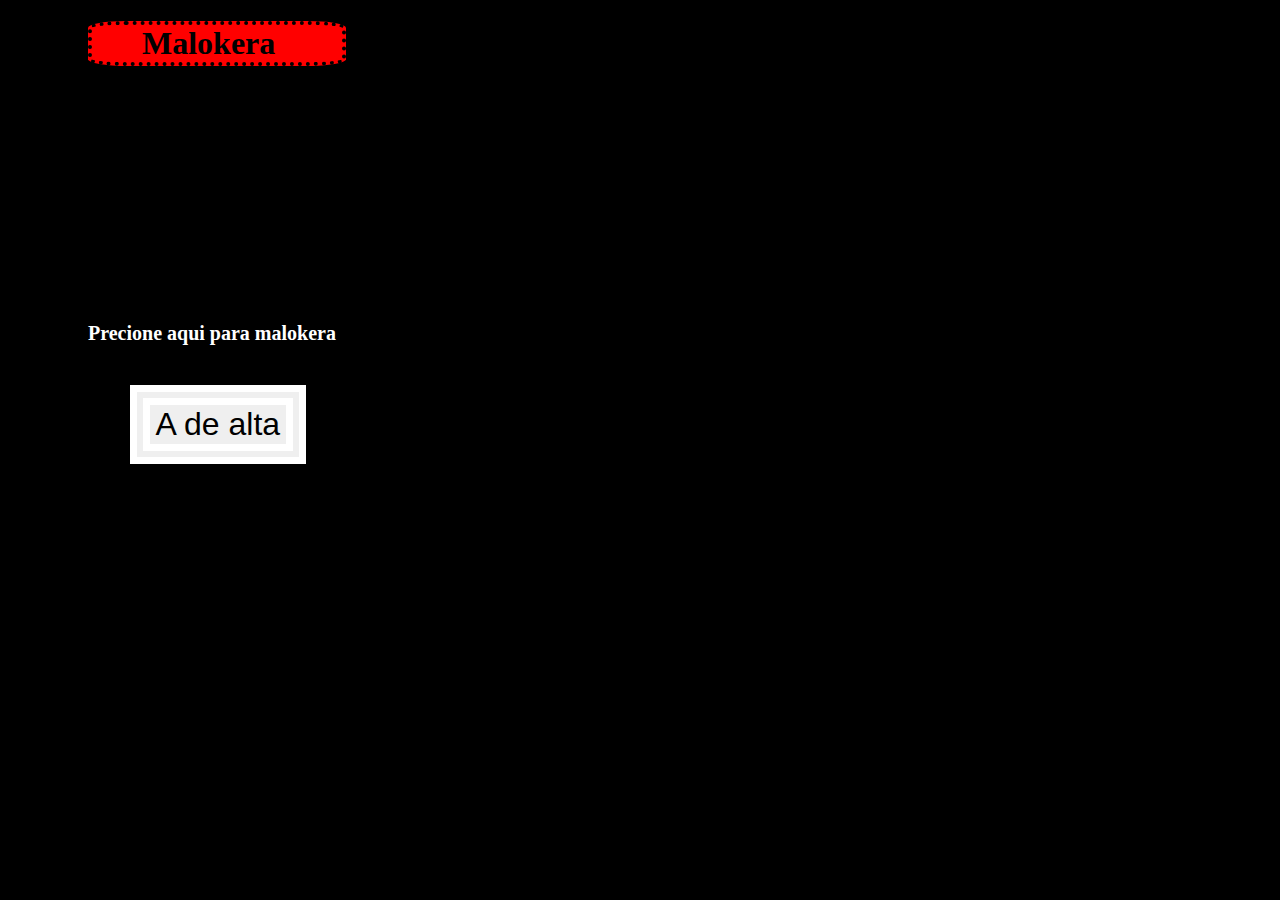
<file: index.html>
<!DOCTYPE html>
<html lang="en">
<head>
    <meta charset="UTF-8">
    <meta http-equiv="X-UA-Compatible" content="IE=edge">
    <meta name="viewport" content="width=device-width, initial-scale=1.0">
    <title>Document</title>
    <link rel="stylesheet" href="./style.css">
</head>
<body>
    <h1>Malokera</h1>
    <h2>Precione aqui para malokera</h2>
    <a href="./malokera.html" target="_blank"><button>A de alta</button></a>
    
</body>
</html>
</file>
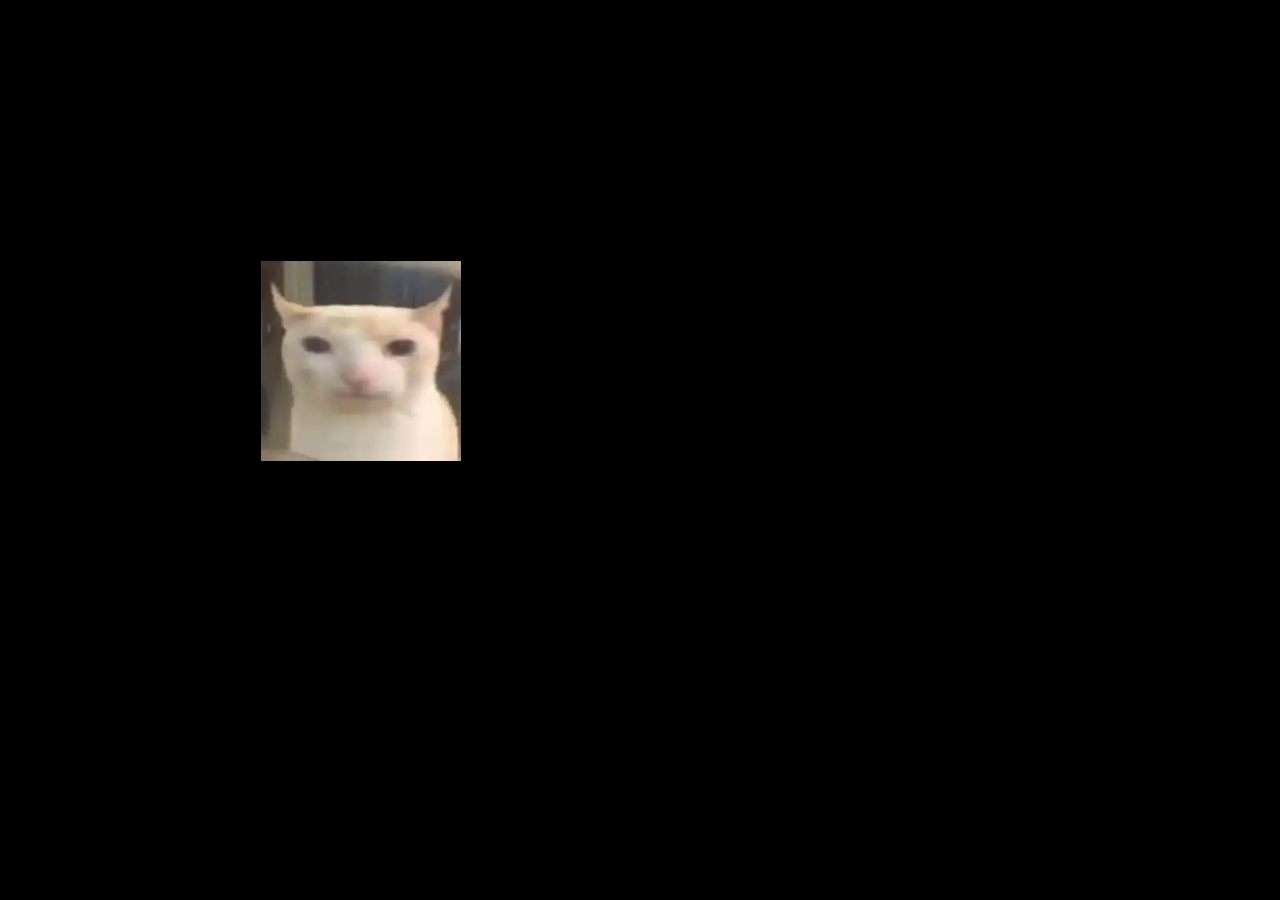
<file: malokera.html>
<!DOCTYPE html>
<html lang="en">
<head>
    <meta charset="UTF-8">
    <meta http-equiv="X-UA-Compatible" content="IE=edge">
    <meta name="viewport" content="width=device-width, initial-scale=1.0">
    <title>Document</title>
    <link rel="stylesheet" href="style.css">
</head>
<body>
    <video src="./Video.Guru_20220905_123618085.mp4" autoplay></video>
</body>
</html>
</file>
<file: style.css>
body{
   background-color: black;
 }

 h1{
    border: 4px dotted black;
    border-radius: 15%;
    background-color: red; 
    width: 200px;
    margin-bottom: 8em;
    padding-left: 50px;
    margin-left: 2.5em;
 }

 h2{
    margin-top: 2em;
    margin-bottom: 2em;
    color: white;
    font-size: 20px;
    margin-left: 4em;
 }


 button{
    font-size: 2em;
    border: 20px double white;
    margin-left: 3.8em;
 }


 video{
   margin-top: 20%;
   margin-left: 20%;
   width: 200px;
 }
</file>
